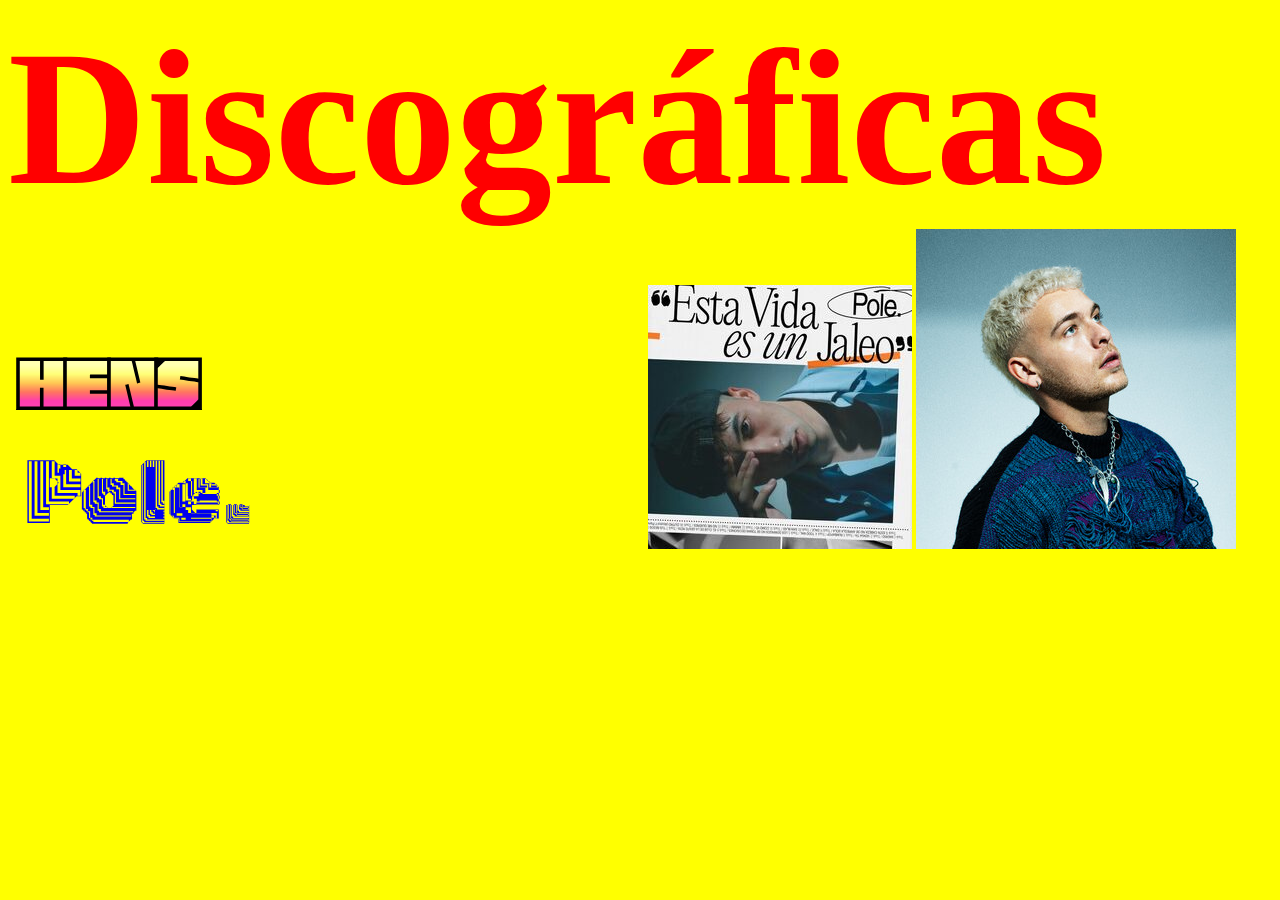
<file: index.html>
<!DOCTYPE html>
<html lang="en">
<head>
    <meta charset="UTF-8">
    <meta name="viewport" content="width=device-width, initial-scale=1.0">
    <title>Discograficas</title>
    <link rel="stylesheet" href="style.css">
    <link rel="preconnect" href="https://fonts.googleapis.com">
    <link rel="preconnect" href="https://fonts.gstatic.com" crossorigin>
    <link href="https://fonts.googleapis.com/css2?family=Honk&display=swap" rel="stylesheet">
    <link rel="preconnect" href="https://fonts.googleapis.com">
    <link rel="preconnect" href="https://fonts.gstatic.com" crossorigin>
    <link href="https://fonts.googleapis.com/css2?family=Honk&family=Rubik+Broken+Fax&display=swap" rel="stylesheet">
    <style>
        
    </style>
</head>
<body>
    <h1 id="title">Discográficas</h1>

    <div class="content">

        <ul class="menu">
            <li id="link1" style="list-style: none; font-family: 'Honk', system-ui;"><a href="pages/page1.html">HENS</a></li>
            <li id="link2" style="list-style: none; font-family: 'Rubik Broken Fax', system-ui;"><a href="pages/page2.html">Pole.</a></li>
        </ul>

        <div class="album-covers">
            <img src="images/pole.jpeg">
            <img src="images/hensito.jpeg">
        </div>
    </div>
</body>
</html>
</file>
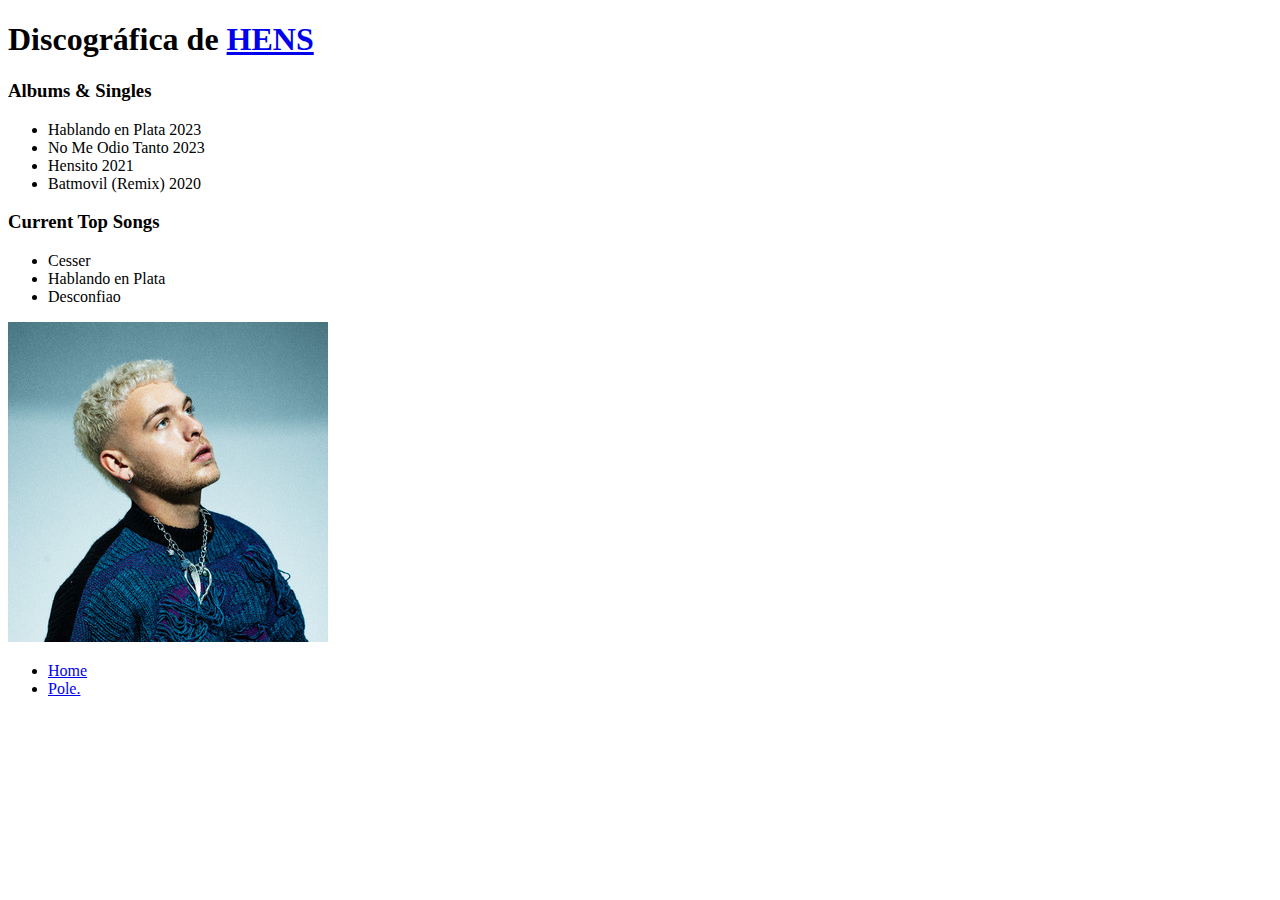
<file: pages/page1.html>
<!DOCTYPE html>
<html lang="en">
<head>
    <meta charset="UTF-8">
    <meta name="viewport" content="width=device-width, initial-scale=1.0">
    <title>Index</title>
</head>
<body>
    <h1>Discográfica de <a href="https://www.deezer.com/mx/artist/5399306">HENS</a></h1>

    <h3>Albums & Singles</h3>
    <ul>
        <li>Hablando en Plata 2023</li>
        <li>No Me Odio Tanto 2023</li>
        <li>Hensito 2021</li>
        <li>Batmovil (Remix) 2020</li>
    </ul>

    <h3>Current Top Songs</h3>
    <ul>
        <li>Cesser</li>
        <li>Hablando en Plata</li>
        <li>Desconfiao</li>
    </ul>

    <img src="../images/hensito.jpeg">



    <ul>
        <li><a href="../index.html">Home</a></li>
        <li><a href="page2.html">Pole.</a></li>
    </ul>
</body>
</html>
</file>
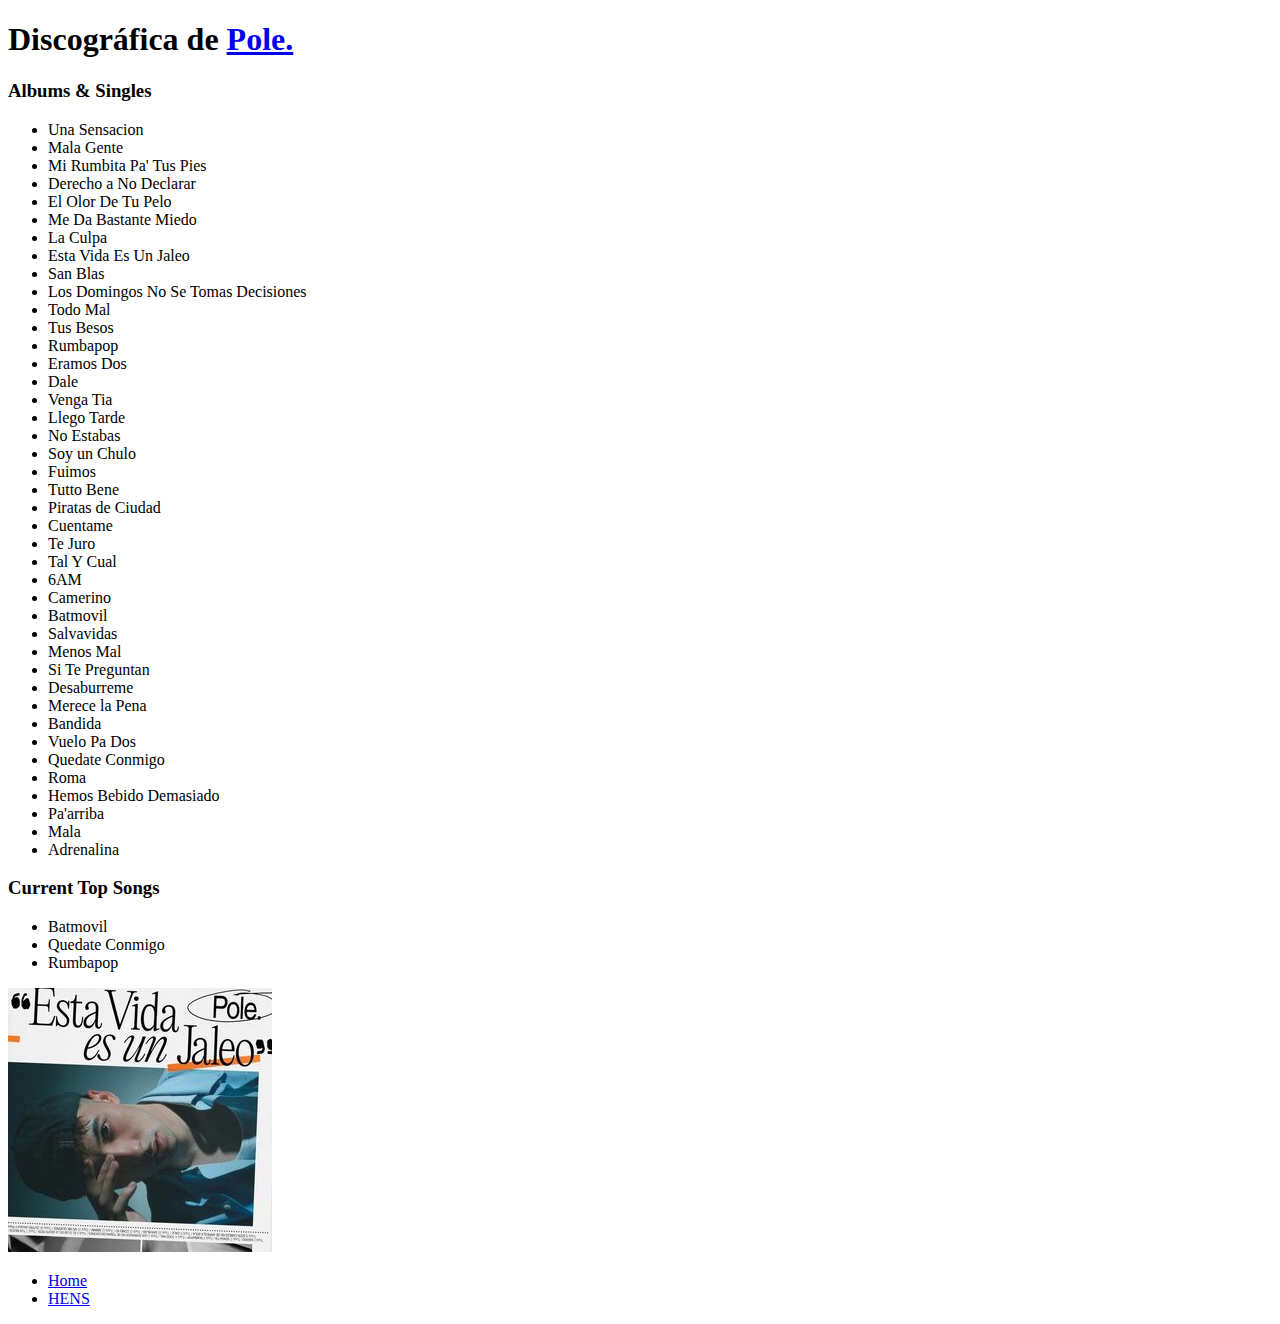
<file: pages/page2.html>
<!DOCTYPE html>
<html lang="en">
<head>
    <meta charset="UTF-8">
    <meta name="viewport" content="width=device-width, initial-scale=1.0">
    <title>Index</title>
</head>
<body>
    <h1>Discográfica de <a href="https://www.last.fm/es/music/Pole./+albums">Pole.</a></h1>

    <h3>Albums & Singles</h3>
    <ul>
        <li>Una Sensacion</li>
        <li>Mala Gente</li>
        <li>Mi Rumbita Pa' Tus Pies</li>
        <li>Derecho a No Declarar</li>
        <li>El Olor De Tu Pelo</li>
        <li>Me Da Bastante Miedo</li>
        <li>La Culpa</li>
        <li>Esta Vida Es Un Jaleo</li>
        <li>San Blas</li>
        <li>Los Domingos No Se Tomas Decisiones</li>
        <li>Todo Mal</li>
        <li>Tus Besos</li>
        <li>Rumbapop</li>
        <li>Eramos Dos</li>
        <li>Dale</li>
        <li>Venga Tia</li>
        <li>Llego Tarde</li>
        <li>No Estabas</li>
        <li>Soy un Chulo</li>
        <li>Fuimos</li>
        <li>Tutto Bene</li>
        <li>Piratas de Ciudad</li>
        <li>Cuentame</li>
        <li>Te Juro</li>
        <li>Tal Y Cual</li>
        <li>6AM</li>
        <li>Camerino</li>
        <li>Batmovil</li>
        <li>Salvavidas</li>
        <li>Menos Mal</li>
        <li>Si Te Preguntan</li>
        <li>Desaburreme</li>
        <li>Merece la Pena</li>
        <li>Bandida</li>
        <li>Vuelo Pa Dos</li>
        <li>Quedate Conmigo</li>
        <li>Roma</li>
        <li>Hemos Bebido Demasiado</li>
        <li>Pa'arriba</li>
        <li>Mala</li>
        <li>Adrenalina</li>
    </ul>

    <h3>Current Top Songs</h3>
    <ul>
        <li>Batmovil</li>
        <li>Quedate Conmigo</li>
        <li>Rumbapop</li>
    </ul>

    <img src="../images/pole.jpeg">



    <ul>
        <li><a href="../index.html">Home</a></li>
        <li><a href="page1.html">HENS</a></li>
    </ul>
</body>
</html>
</file>
<file: style.css>
body{
    background-color: yellow;
}
h1 {
    color:red;
}
#title{
    font-size:15vw;
    margin: 0px;
    padding: 0px;
}
.menu{
    padding: 10px;
    font-size: 7vw;
    width: 30vw;
}

#link1 {
    transition: all .5s ease-in-out;
}

#link2 {
    transition: all .5s ease-in-out;
}

#link1:hover {
    font-size: 10vw;
    padding-left: 40px;
    transition: all .5s ease-in-out;
}

#link2:hover {
    font-size: 8vw;
    rotate: 10deg;
    transition: all .5s ease-in-out;
}

a {
    text-decoration: none;
}

.content {
    width: 100vw;
    display: flex;
    justify-content: space-between;
}

.album-covers{
    width: 50vw;
}
</file>
